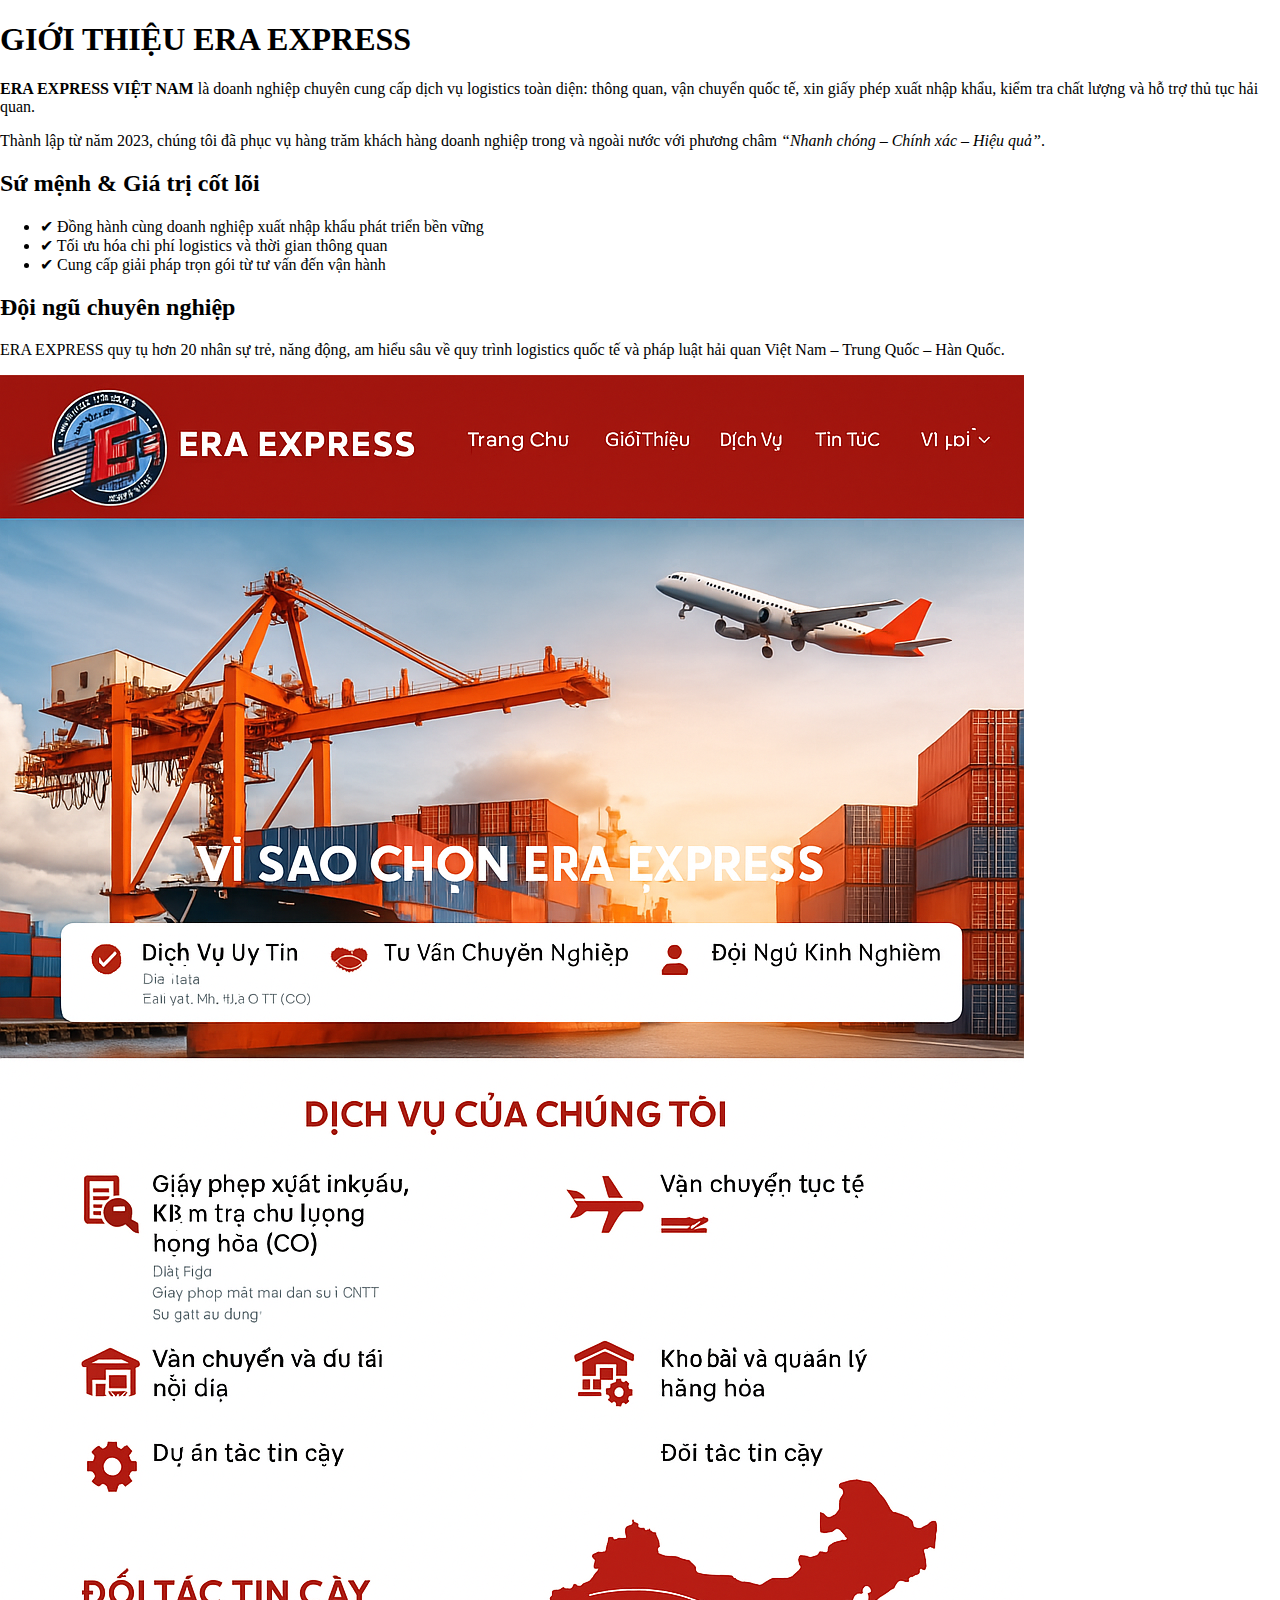
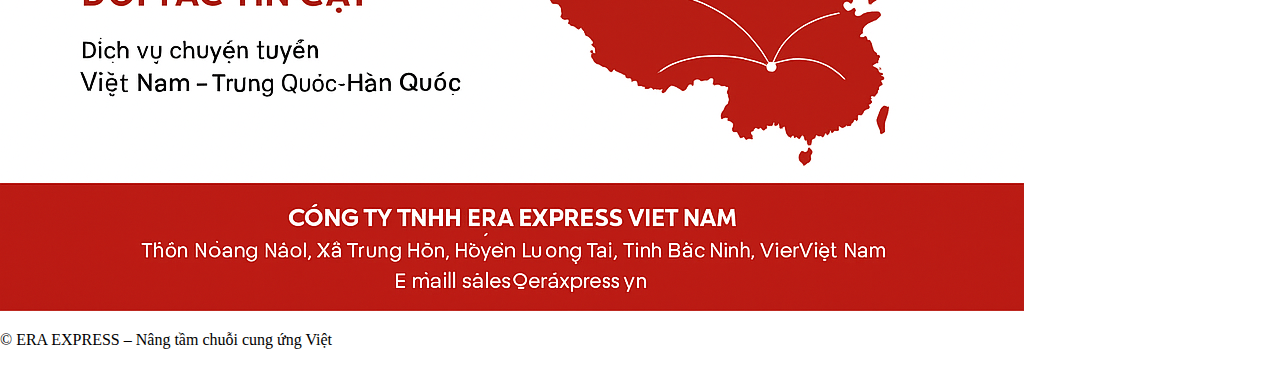
<file: about.html>
<!DOCTYPE html>
<html lang="vi">
<head>
  <meta charset="UTF-8" />
  <title>Giới thiệu - ERA EXPRESS</title>
  <link rel="stylesheet" href="style.css" />
</head>
<body>
<header class="header"><h1>GIỚI THIỆU ERA EXPRESS</h1></header>

<section class="intro">
  <div class="container">
    <p><strong>ERA EXPRESS VIỆT NAM</strong> là doanh nghiệp chuyên cung cấp dịch vụ logistics toàn diện: thông quan, vận chuyển quốc tế, xin giấy phép xuất nhập khẩu, kiểm tra chất lượng và hỗ trợ thủ tục hải quan.</p>
    <p>Thành lập từ năm 2023, chúng tôi đã phục vụ hàng trăm khách hàng doanh nghiệp trong và ngoài nước với phương châm <em>“Nhanh chóng – Chính xác – Hiệu quả”</em>.</p>
  </div>
</section>

<section class="mission">
  <div class="container">
    <h2>Sứ mệnh & Giá trị cốt lõi</h2>
    <ul>
      <li>✔ Đồng hành cùng doanh nghiệp xuất nhập khẩu phát triển bền vững</li>
      <li>✔ Tối ưu hóa chi phí logistics và thời gian thông quan</li>
      <li>✔ Cung cấp giải pháp trọn gói từ tư vấn đến vận hành</li>
    </ul>
  </div>
</section>

<section class="team">
  <div class="container">
    <h2>Đội ngũ chuyên nghiệp</h2>
    <p>ERA EXPRESS quy tụ hơn 20 nhân sự trẻ, năng động, am hiểu sâu về quy trình logistics quốc tế và pháp luật hải quan Việt Nam – Trung Quốc – Hàn Quốc.</p>
    <img src="assets/images/team.jpg" alt="Đội ngũ ERA EXPRESS" />
  </div>
</section>

<footer class="footer"><p>© ERA EXPRESS – Nâng tầm chuỗi cung ứng Việt</p></footer>
</body>
</html>
</file>
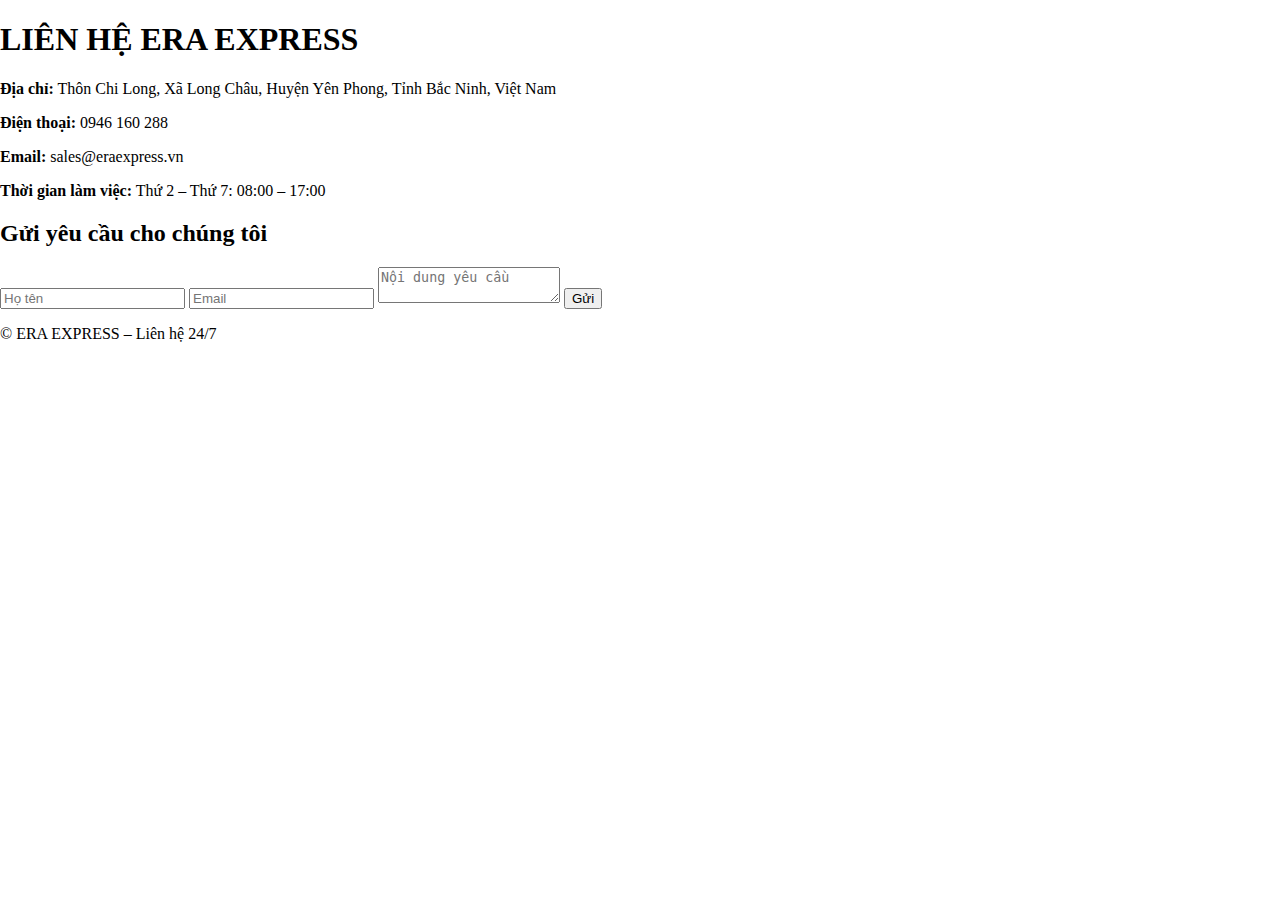
<file: contact.html>
<!DOCTYPE html>
<html lang="vi">
<head>
  <meta charset="UTF-8" />
  <title>Liên hệ - ERA EXPRESS</title>
  <link rel="stylesheet" href="style.css" />
</head>
<body>
<header class="header"><h1>LIÊN HỆ ERA EXPRESS</h1></header>

<section class="contact">
  <div class="container">
    <p><strong>Địa chỉ:</strong> Thôn Chi Long, Xã Long Châu, Huyện Yên Phong, Tỉnh Bắc Ninh, Việt Nam</p>
    <p><strong>Điện thoại:</strong> 0946 160 288</p>
    <p><strong>Email:</strong> sales@eraexpress.vn</p>
    <p><strong>Thời gian làm việc:</strong> Thứ 2 – Thứ 7: 08:00 – 17:00</p>
    <h2>Gửi yêu cầu cho chúng tôi</h2>
    <form>
      <input type="text" placeholder="Họ tên" required />
      <input type="email" placeholder="Email" required />
      <textarea placeholder="Nội dung yêu cầu" required></textarea>
      <button type="submit">Gửi</button>
    </form>
  </div>
</section>

<footer class="footer"><p>© ERA EXPRESS – Liên hệ 24/7</p></footer>
</body>
</html>
</file>
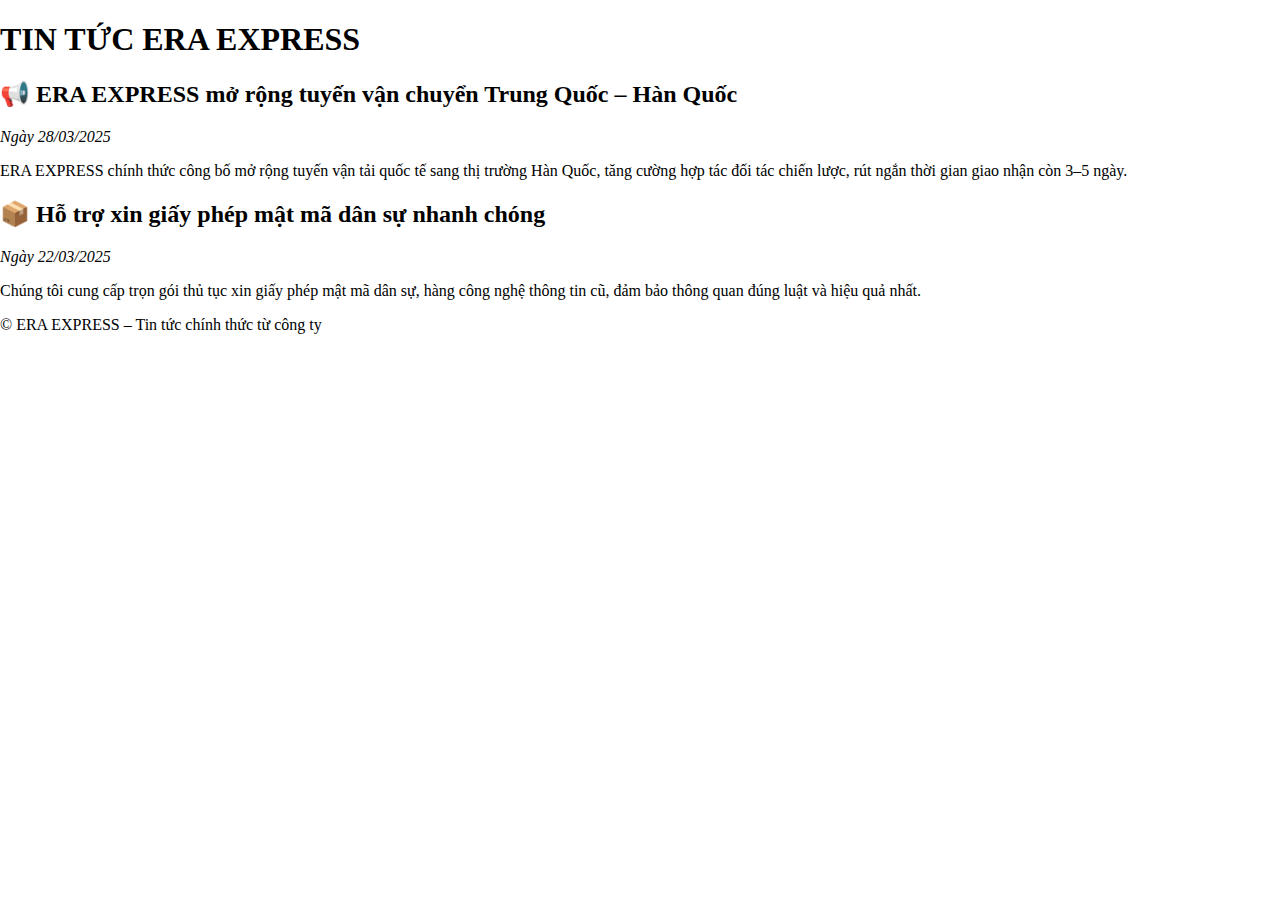
<file: news.html>
<!DOCTYPE html>
<html lang="vi">
<head>
  <meta charset="UTF-8" />
  <title>Tin tức - ERA EXPRESS</title>
  <link rel="stylesheet" href="style.css" />
</head>
<body>
<header class="header"><h1>TIN TỨC ERA EXPRESS</h1></header>

<section class="news">
  <div class="container">
    <article class="post">
      <h2>📢 ERA EXPRESS mở rộng tuyến vận chuyển Trung Quốc – Hàn Quốc</h2>
      <p><em>Ngày 28/03/2025</em></p>
      <p>ERA EXPRESS chính thức công bố mở rộng tuyến vận tải quốc tế sang thị trường Hàn Quốc, tăng cường hợp tác đối tác chiến lược, rút ngắn thời gian giao nhận còn 3–5 ngày.</p>
    </article>
    <article class="post">
      <h2>📦 Hỗ trợ xin giấy phép mật mã dân sự nhanh chóng</h2>
      <p><em>Ngày 22/03/2025</em></p>
      <p>Chúng tôi cung cấp trọn gói thủ tục xin giấy phép mật mã dân sự, hàng công nghệ thông tin cũ, đảm bảo thông quan đúng luật và hiệu quả nhất.</p>
    </article>
  </div>
</section>

<footer class="footer"><p>© ERA EXPRESS – Tin tức chính thức từ công ty</p></footer>
</body>
</html>
</file>
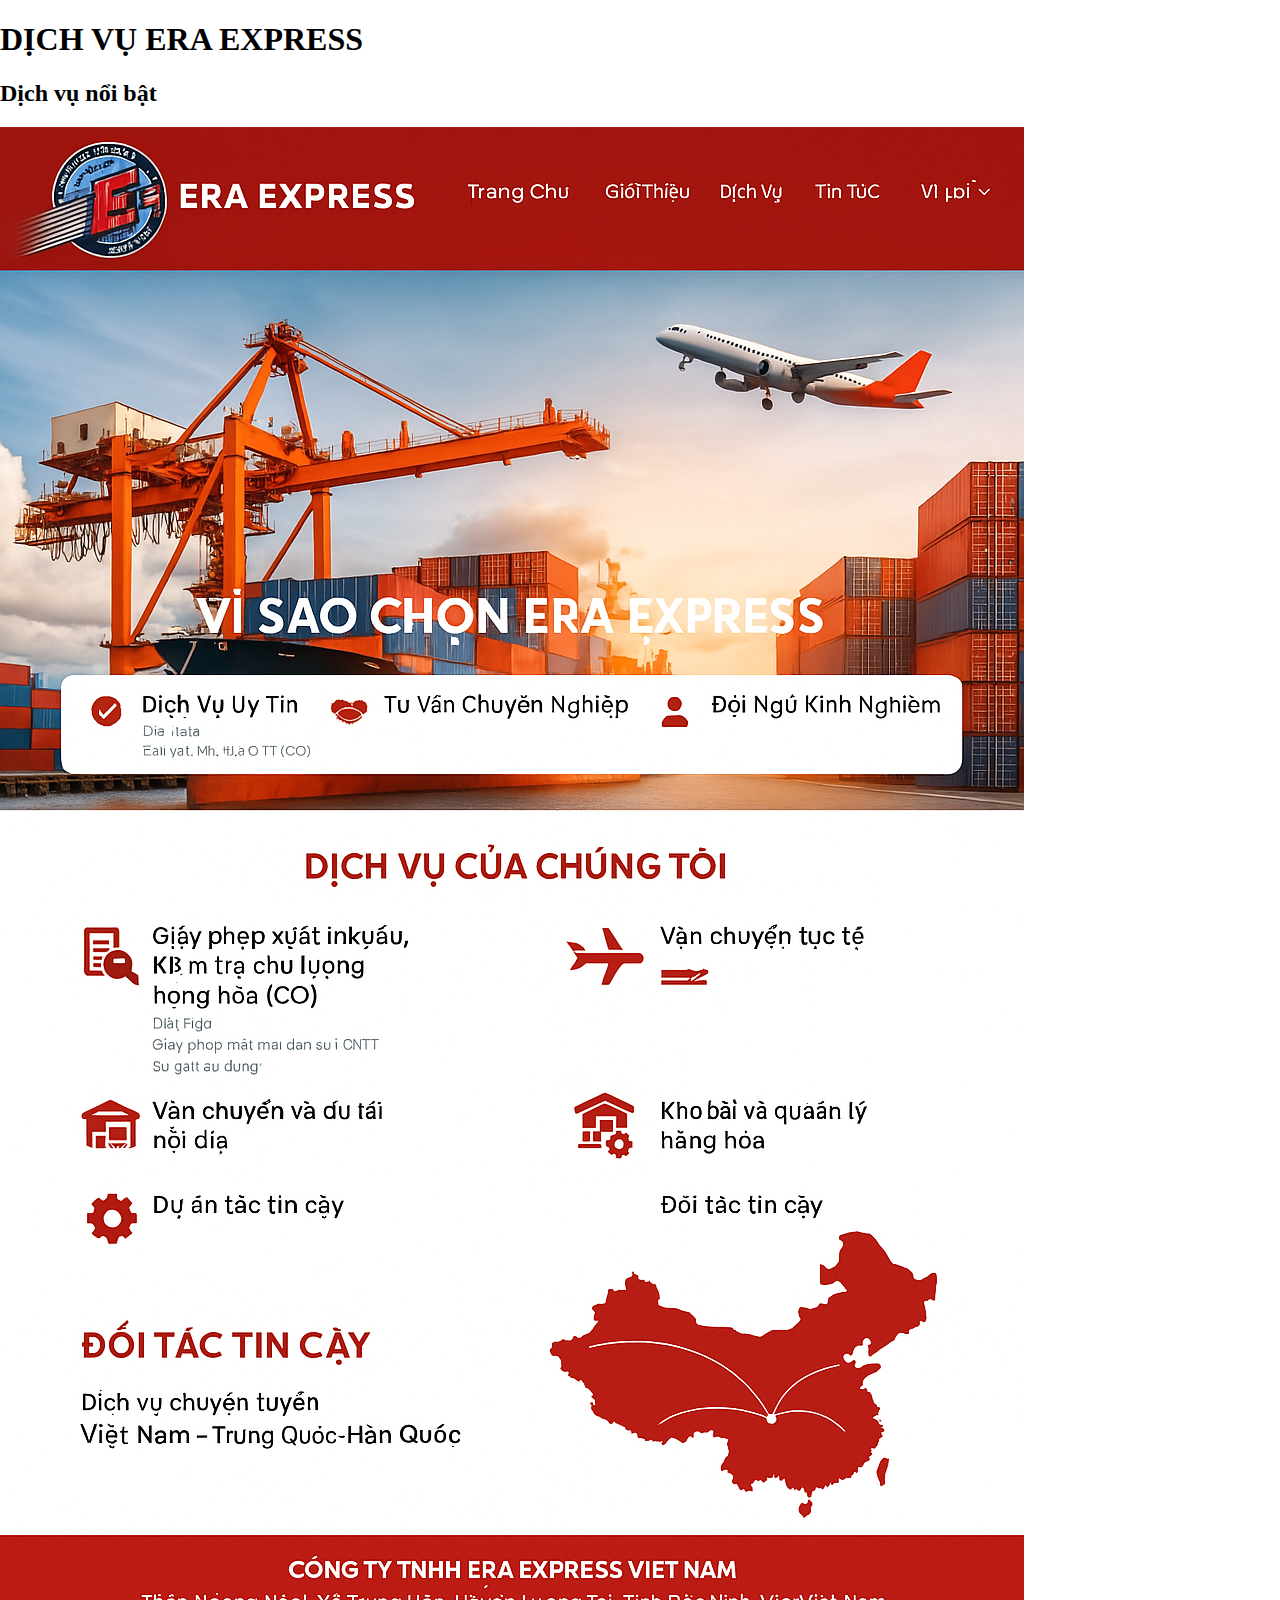
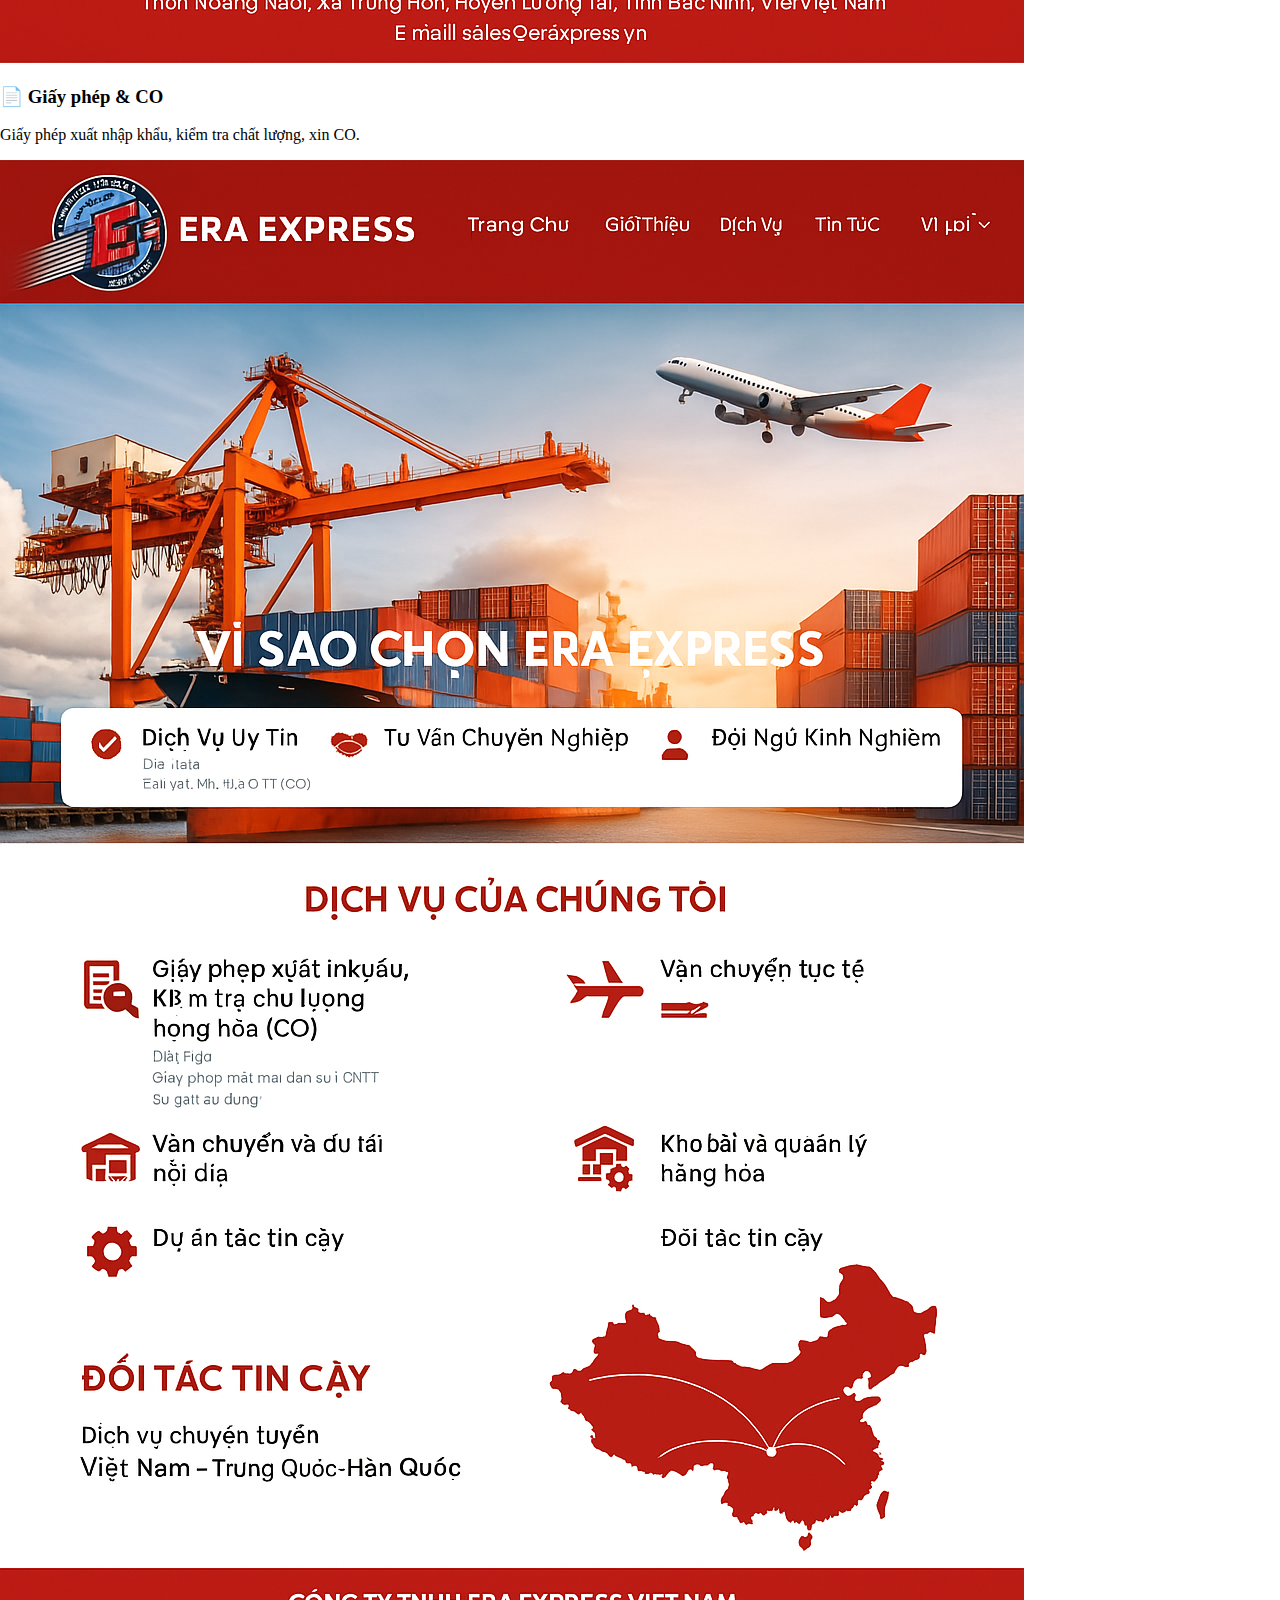
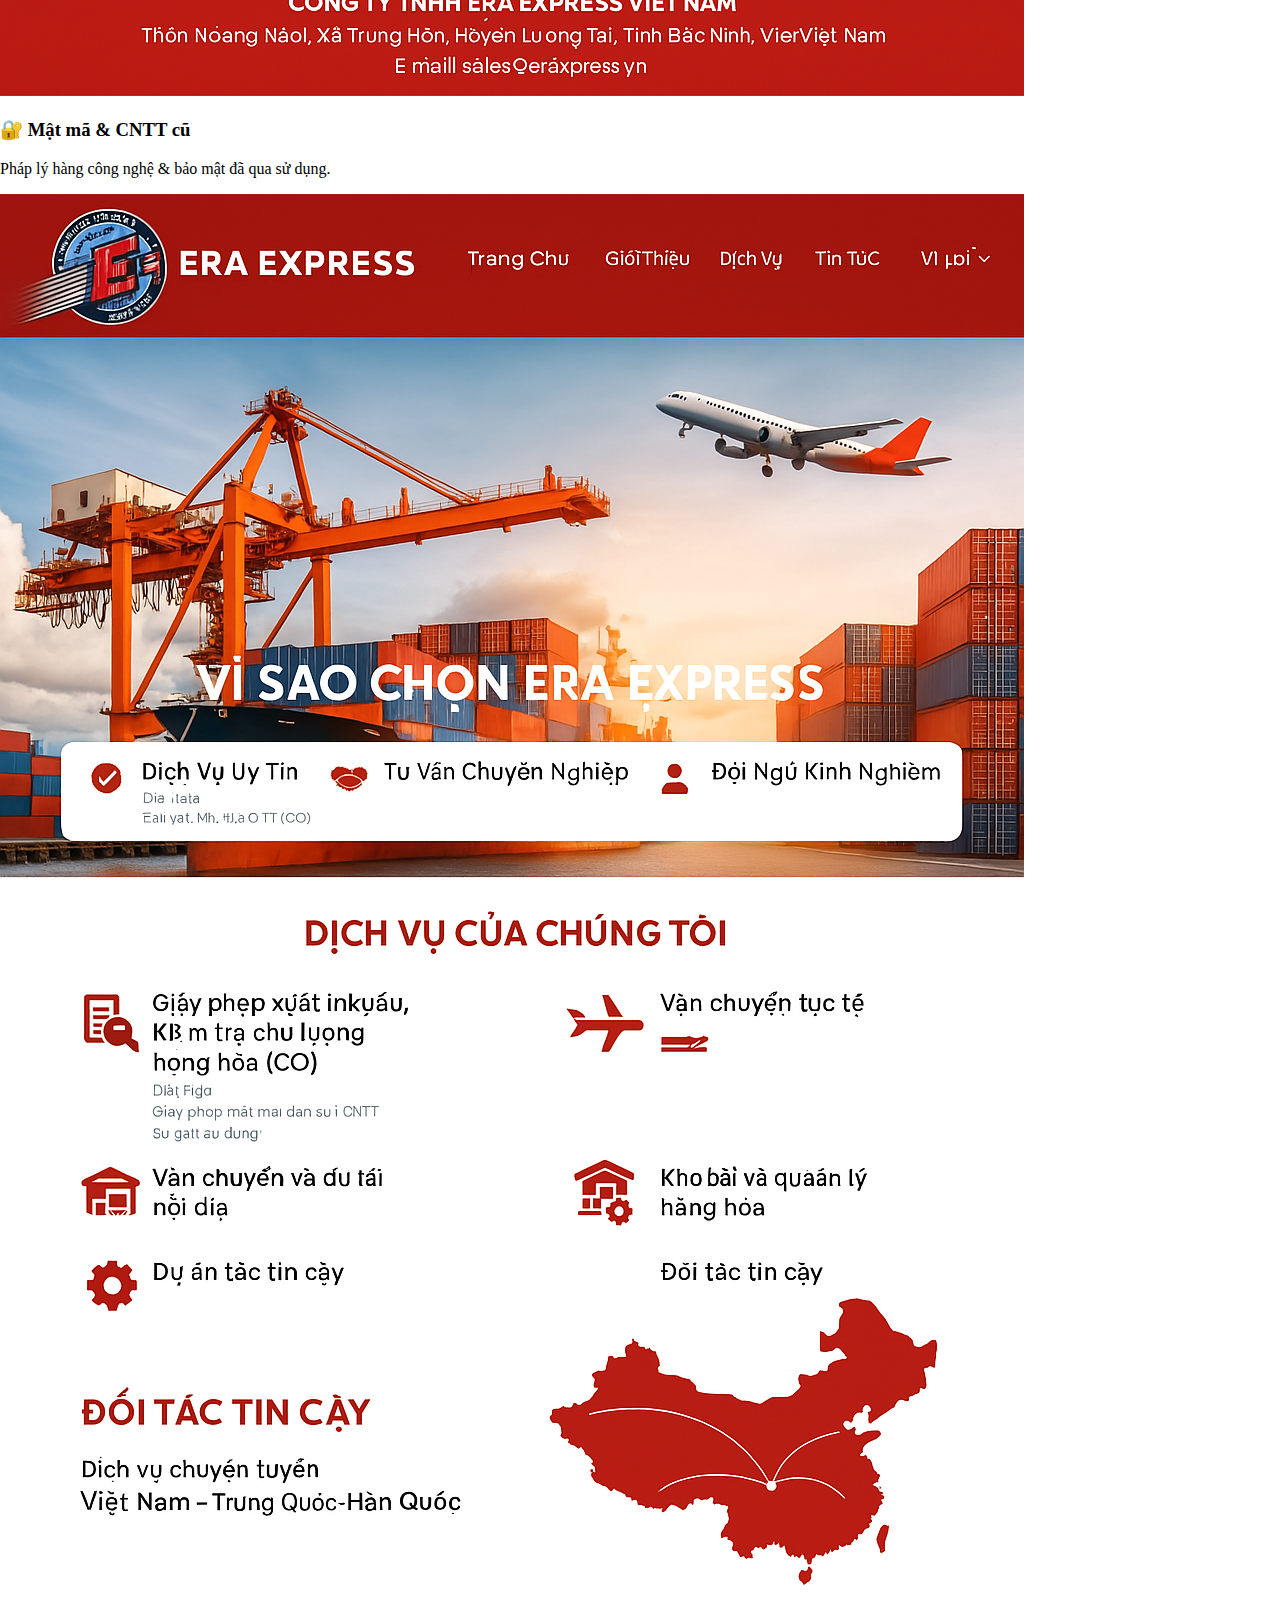
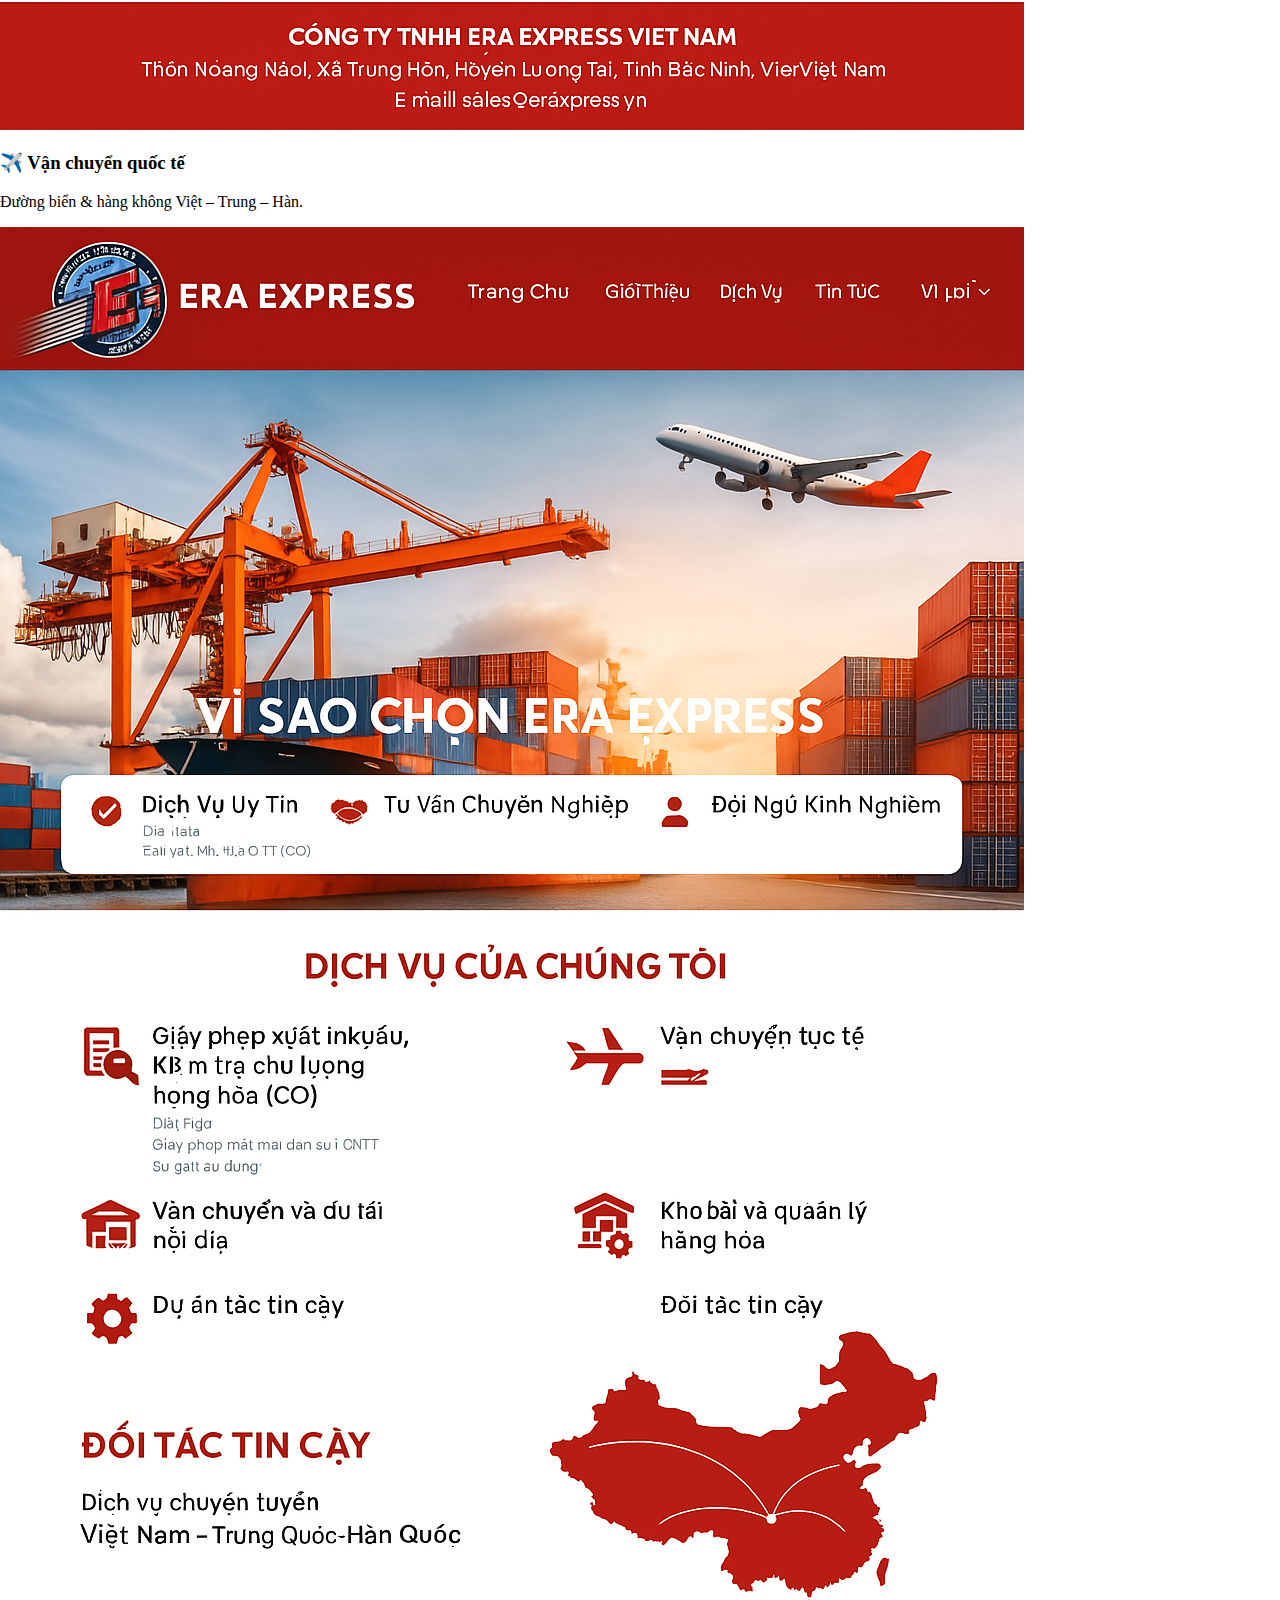
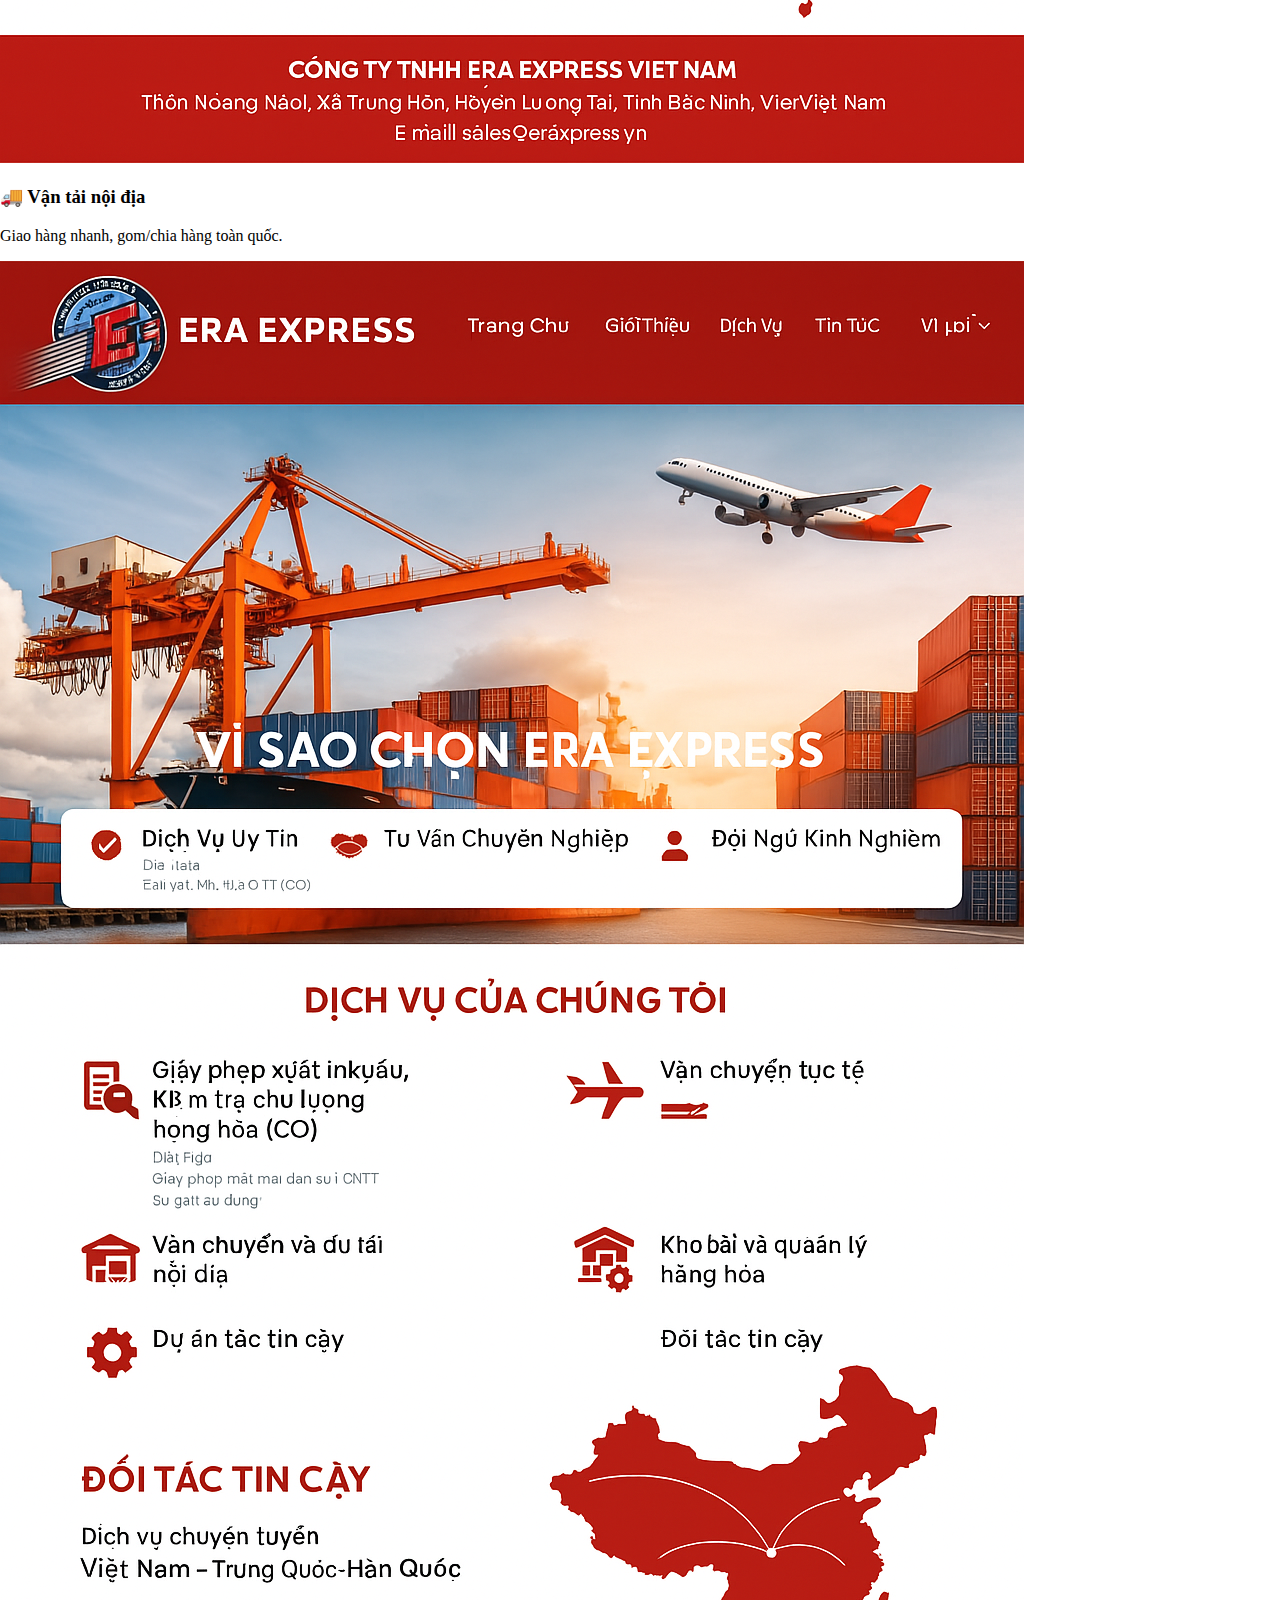
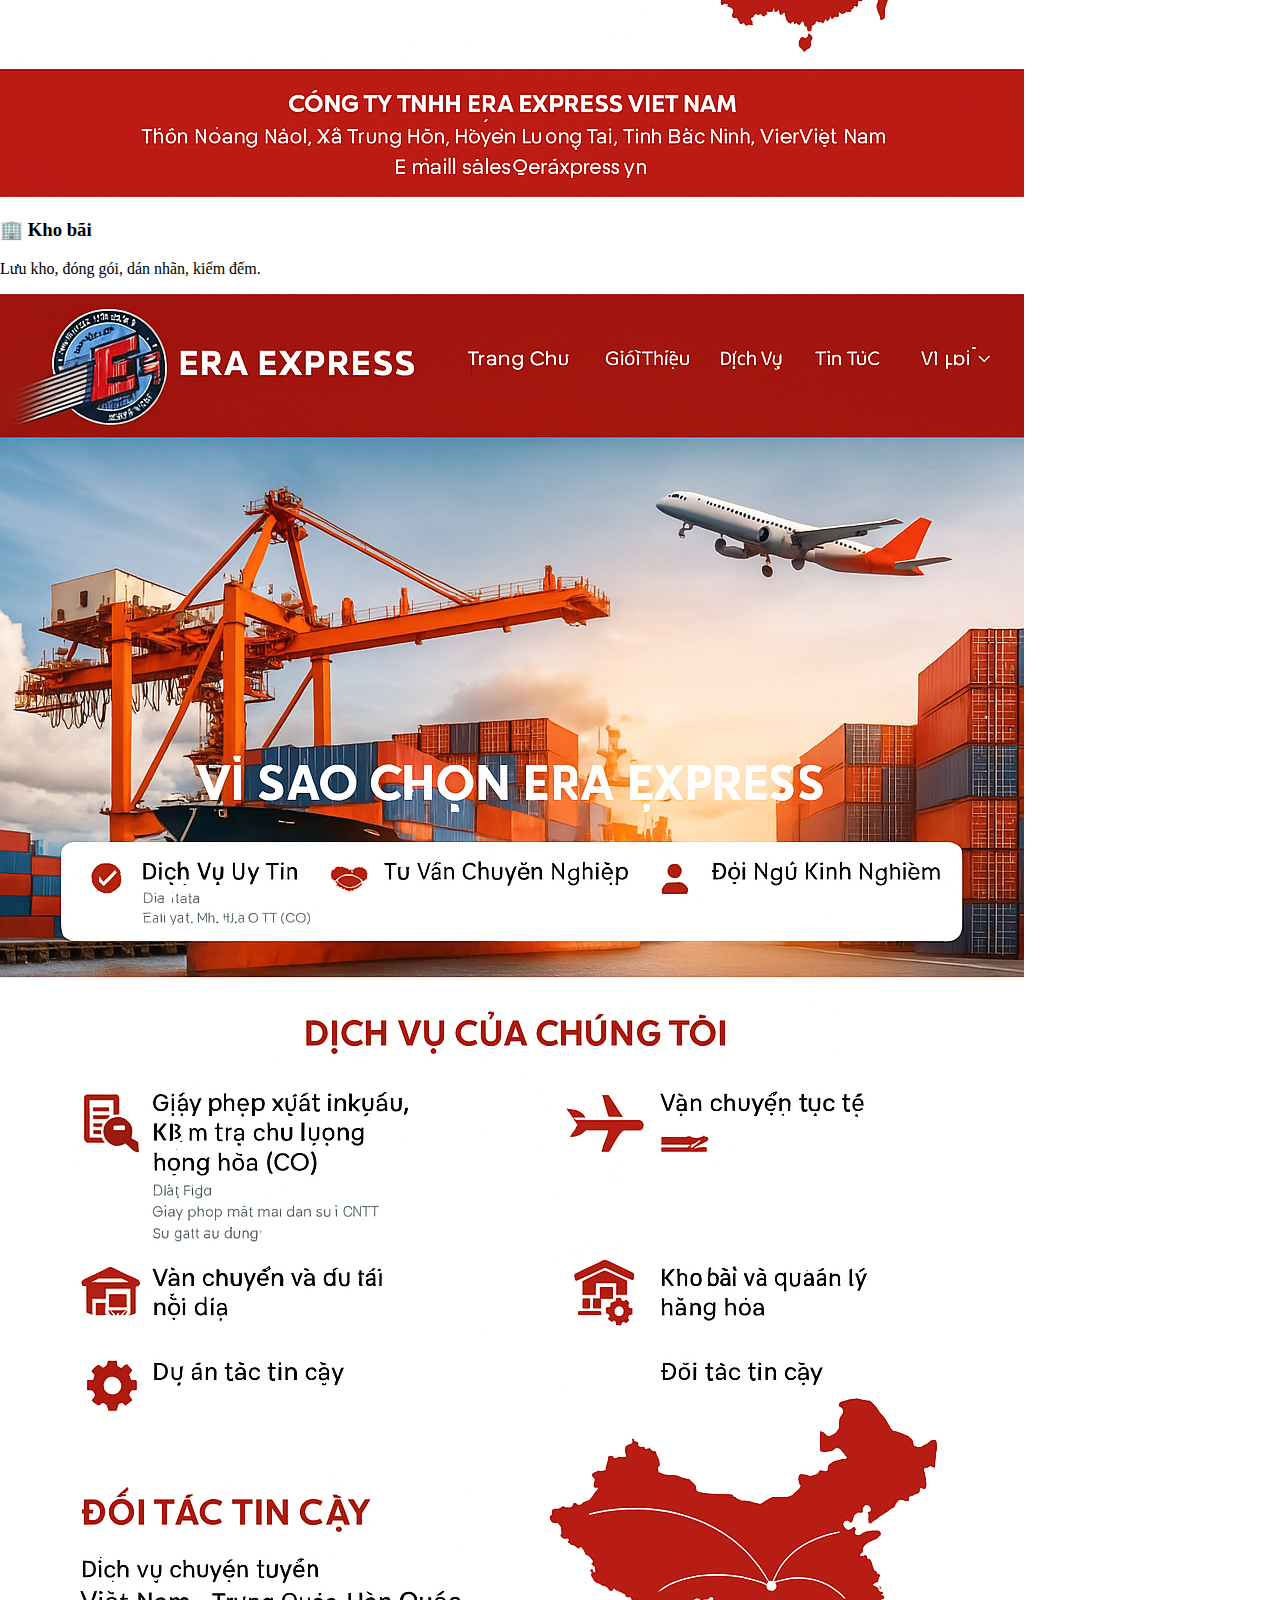
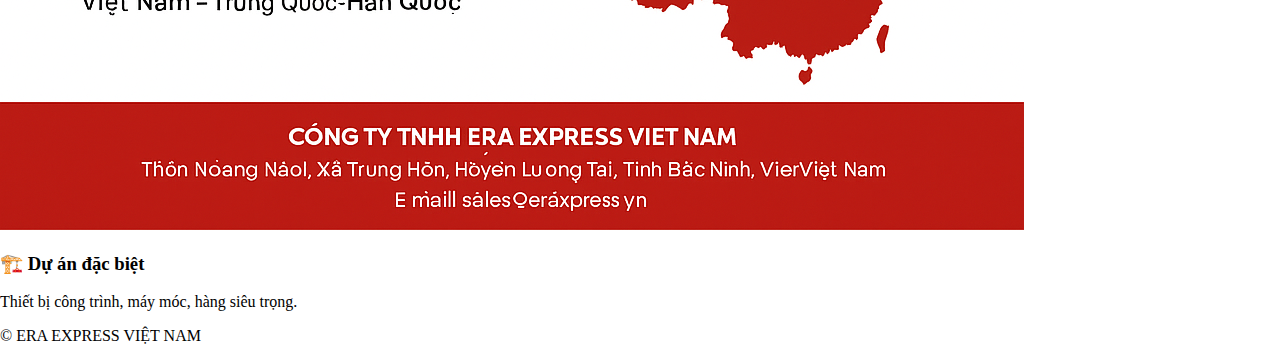
<file: services.html>
<!DOCTYPE html>
<html lang="vi">
<head>
  <meta charset="UTF-8" />
  <title>Dịch vụ - ERA EXPRESS</title>
  <link rel="stylesheet" href="style.css" />
</head>
<body>
<header class="header"><h1>DỊCH VỤ ERA EXPRESS</h1></header>

<section class="services">
  <h2>Dịch vụ nổi bật</h2>
  <div class="grid">
    <div><img src="assets/images/service1.jpg" /><h3>📄 Giấy phép & CO</h3><p>Giấy phép xuất nhập khẩu, kiểm tra chất lượng, xin CO.</p></div>
    <div><img src="assets/images/service2.jpg" /><h3>🔐 Mật mã & CNTT cũ</h3><p>Pháp lý hàng công nghệ & bảo mật đã qua sử dụng.</p></div>
    <div><img src="assets/images/service3.jpg" /><h3>✈️ Vận chuyển quốc tế</h3><p>Đường biển & hàng không Việt – Trung – Hàn.</p></div>
    <div><img src="assets/images/service4.jpg" /><h3>🚚 Vận tải nội địa</h3><p>Giao hàng nhanh, gom/chia hàng toàn quốc.</p></div>
    <div><img src="assets/images/service5.jpg" /><h3>🏢 Kho bãi</h3><p>Lưu kho, đóng gói, dán nhãn, kiểm đếm.</p></div>
    <div><img src="assets/images/service6.jpg" /><h3>🏗️ Dự án đặc biệt</h3><p>Thiết bị công trình, máy móc, hàng siêu trọng.</p></div>
  </div>
</section>

<footer class="footer"><p>© ERA EXPRESS VIỆT NAM</p></footer>
</body>
</html>
</file>
<file: style.css>
body, html {
  margin: 0;
  padding: 0;
  font-family: 'Times New Roman', serif;
}
.bg {
  background-image: url('assets/images/homepage.png');
  background-size: cover;
  background-position: center;
  height: 100vh;
  position: relative;
}
.topbar {
  display: flex;
  justify-content: space-between;
  align-items: center;
  padding: 20px 40px;
  background: rgba(255, 255, 255, 0.85);
}
.logo {
  width: 100px;
}
nav a {
  margin-left: 20px;
  text-decoration: none;
  font-weight: bold;
  color: #b20000;
}
.overlay-text {
  position: absolute;
  bottom: 40px;
  width: 100%;
  text-align: center;
}
.overlay-text h1 {
  background: rgba(255, 255, 255, 0.85);
  display: inline-block;
  padding: 20px 40px;
  color: #b20000;
  font-size: 2em;
  border-radius: 10px;
}
</file>
